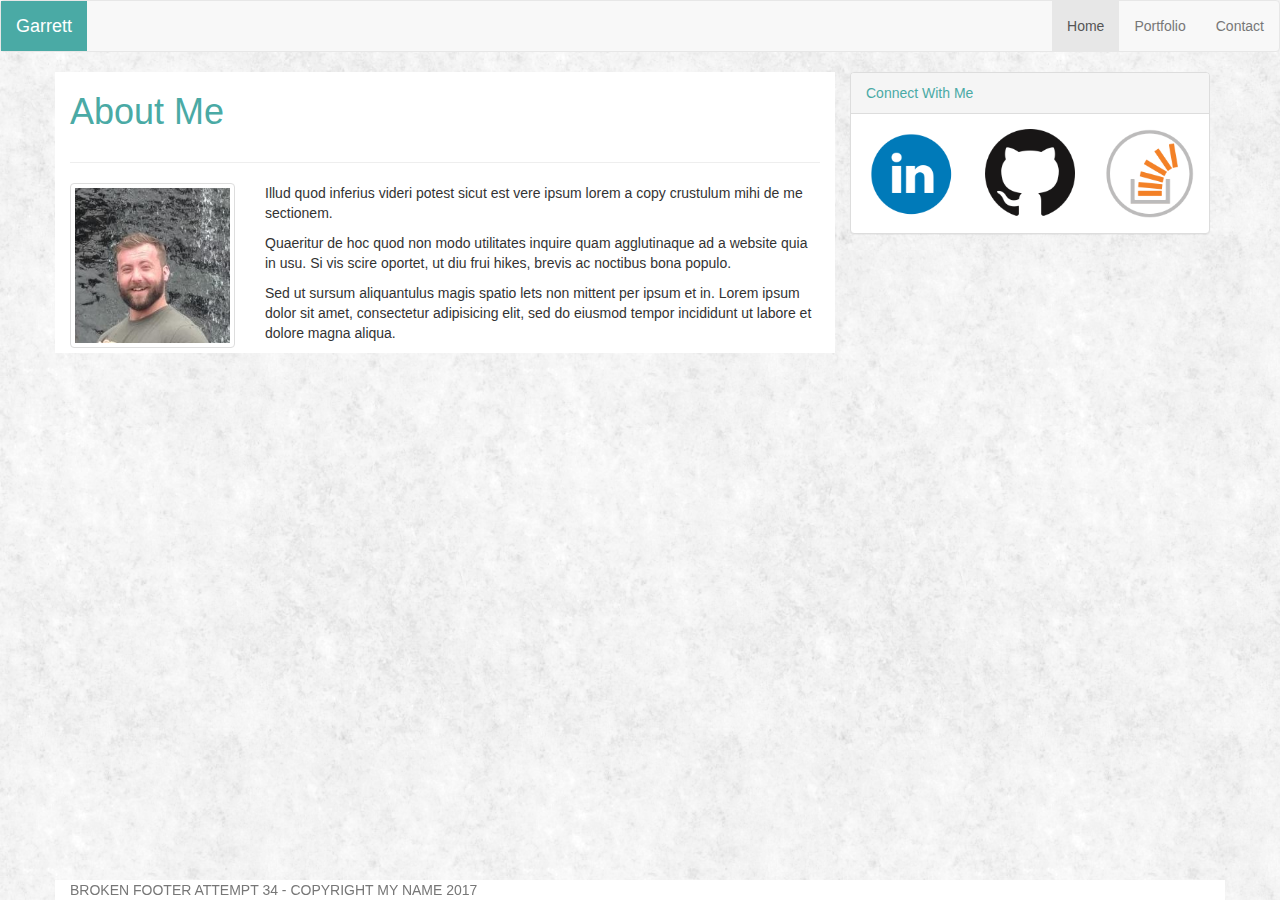
<file: index.html>
<!DOCTYPE html>
<html>
<head>
	<title>Git It</title>
	<link rel="stylesheet" type="text/css" href="assets/css/normalize.css">
	<link rel="stylesheet" href="https://maxcdn.bootstrapcdn.com/bootstrap/3.3.7/css/bootstrap.min.css" integrity="sha384-BVYiiSIFeK1dGmJRAkycuHAHRg32OmUcww7on3RYdg4Va+PmSTsz/K68vbdEjh4u" crossorigin="anonymous">
</head>
<body background="assets/images/snow.png">



<nav class="navbar navbar-default">
  <div class="container-fluid">
    <div class="navbar-header">
      <a class="navbar-brand" href="#" style="background: url(assets/images/teal.png)"><font color=white>Garrett</font></a>
    </div>
    <ul class="nav navbar-nav navbar-right">
      <li class="active"><a href="index.html">Home</a></li>
      <li><a href="portfoliotwo.html">Portfolio</a></li>
      <li><a href="contacttwo.html">Contact</a></li>
    </ul>
  </div>
</nav>

<div class="container">

	<div class="row">
		
		<div class="col-md-8" style="background: url(assets/images/white.png)">
			
			<div class="row">
				<div class="col-md-12">
					<h1><font color=#4AAAA5>About Me</font></h1>
				</div>
			</div>
			<hr>
			<div class="row">
				<div class="col-md-3">
					<img src="assets/images/pic.png"" class="img-thumbnail" alt="Cinque Terre" width="304" height="236">
				</div>
				<div class="col-md-9">
					<p>	Illud quod inferius videri potest sicut est vere ipsum lorem a copy crustulum mihi de me sectionem.
					</p>
					<p>	Quaeritur de hoc quod non modo utilitates inquire quam agglutinaque ad a website quia in usu. Si vis scire oportet, ut diu frui hikes, brevis ac noctibus bona populo.
					</p>
					<p>	Sed ut sursum aliquantulus magis spatio lets non mittent per ipsum et in. Lorem ipsum dolor sit amet, consectetur adipisicing elit, sed do eiusmod tempor incididunt ut labore et dolore magna aliqua. 
					</p>
				</div>
			</div>

		</div>

		<div class="col-md-4">
			
			<div class="panel panel-default">
 				<div class="panel-heading"><font color=#4AAAA5>Connect With Me</font>
 				</div>
  				<div class="panel-body">
				<div class="row">
					<div class="col-md-4">
	  				<a href="https://LinkedIn.com/in/ggruessing">
						<img class="img-responsive" src="assets/images/linkedin.png" alt="LinkedIn">
					</a>
					</div>
					<div class="col-md-4">
					<a href="http://GitHub.com/ggruessing">
						<img class="img-responsive" src="assets/images/github.png" alt="GitHub">
					</a>
					</div>
					<div class="col-md-4">
					<a href="http://StackOverflow.com/users/8075529/ggruessing">
						<img class="img-responsive" src="assets/images/stackoverflow.png" alt="StackOverflow">
					</a>
					</div>
				</div>
  				</div>
			</div>

		</div>

	</div>
</div>
<footer class="footer navbar-fixed-bottom">
      <div class="container" style="background: url(assets/images/white.png)">
     
        <span class="text-muted">BROKEN FOOTER ATTEMPT 34 - COPYRIGHT MY NAME 2017</span>
     
      </div>
	</footer>
</body>
</html>
</file>
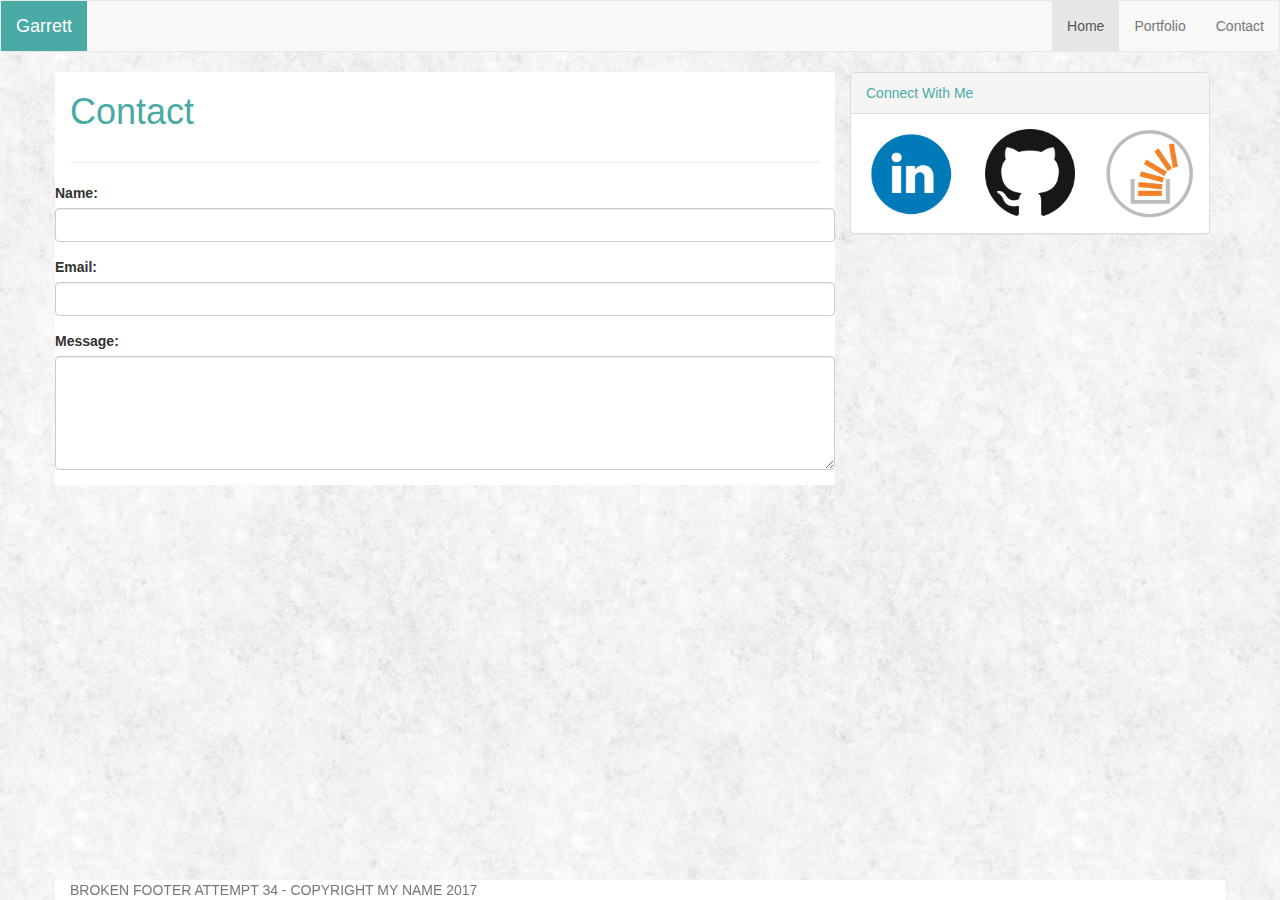
<file: contacttwo.html>
<!DOCTYPE html>
<html>
<head>
	<title>Git It</title>
	<link rel="stylesheet" type="text/css" href="assets/css/normalize.css">
	<link rel="stylesheet" href="https://maxcdn.bootstrapcdn.com/bootstrap/3.3.7/css/bootstrap.min.css" integrity="sha384-BVYiiSIFeK1dGmJRAkycuHAHRg32OmUcww7on3RYdg4Va+PmSTsz/K68vbdEjh4u" crossorigin="anonymous">
</head>
<body background="assets/images/snow.png">



<nav class="navbar navbar-default">
  <div class="container-fluid">
    <div class="navbar-header">
      <a class="navbar-brand" href="#" style="background: url(assets/images/teal.png)"><font color=white>Garrett</font></a>
    </div>
    <ul class="nav navbar-nav navbar-right">
      <li class="active"><a href="index.html">Home</a></li>
      <li><a href="portfoliotwo.html">Portfolio</a></li>
      <li><a href="contacttwo.html">Contact</a></li>
    </ul>
  </div>
</nav>

<div class="container">

	<div class="row">
		
		<div class="col-md-8" style="background: url(assets/images/white.png)">
			
			<div class="row">
				<div class="col-md-12">
					<h1><font color=#4AAAA5>Contact</font></h1>
				</div>
			</div>
			<hr>
			<div class="row">
				<div class="form-group">
  					<label for="usr">Name:</label>
  					<input type="text" class="form-control" id="usr">
				</div>
				<div class="form-group">
  					<label for="pwd">Email:</label>
  					<input type="password" class="form-control" id="pwd">
				</div>
				<div class="form-group">
  					<label for="comment">Message:</label>
  					<textarea class="form-control" rows="5" id="comment"></textarea>
				</div>
				
			</div>

		</div>

		<div class="col-md-4">
			
			<div class="panel panel-default">
 				<div class="panel-heading"><font color=#4AAAA5>Connect With Me</font>
 				</div>
  				<div class="panel-body">
				<div class="row">
					<div class="col-md-4">
	  				<a href="https://LinkedIn.com/in/ggruessing">
						<img class="img-responsive" src="assets/images/linkedin.png" alt="LinkedIn">
					</a>
					</div>
					<div class="col-md-4">
					<a href="http://GitHub.com/ggruessing">
						<img class="img-responsive" src="assets/images/github.png" alt="GitHub">
					</a>
					</div>
					<div class="col-md-4">
					<a href="http://StackOverflow.com/users/8075529/ggruessing">
						<img class="img-responsive" src="assets/images/stackoverflow.png" alt="StackOverflow">
					</a>
					</div>
				</div>
  				</div>
			</div>

		</div>

	</div>
</div>
<footer class="footer navbar-fixed-bottom">
      <div class="container" style="background: url(assets/images/white.png)">
     
        <span class="text-muted">BROKEN FOOTER ATTEMPT 34 - COPYRIGHT MY NAME 2017</span>
     
      </div>
	</footer>
</body>
</html>
</file>
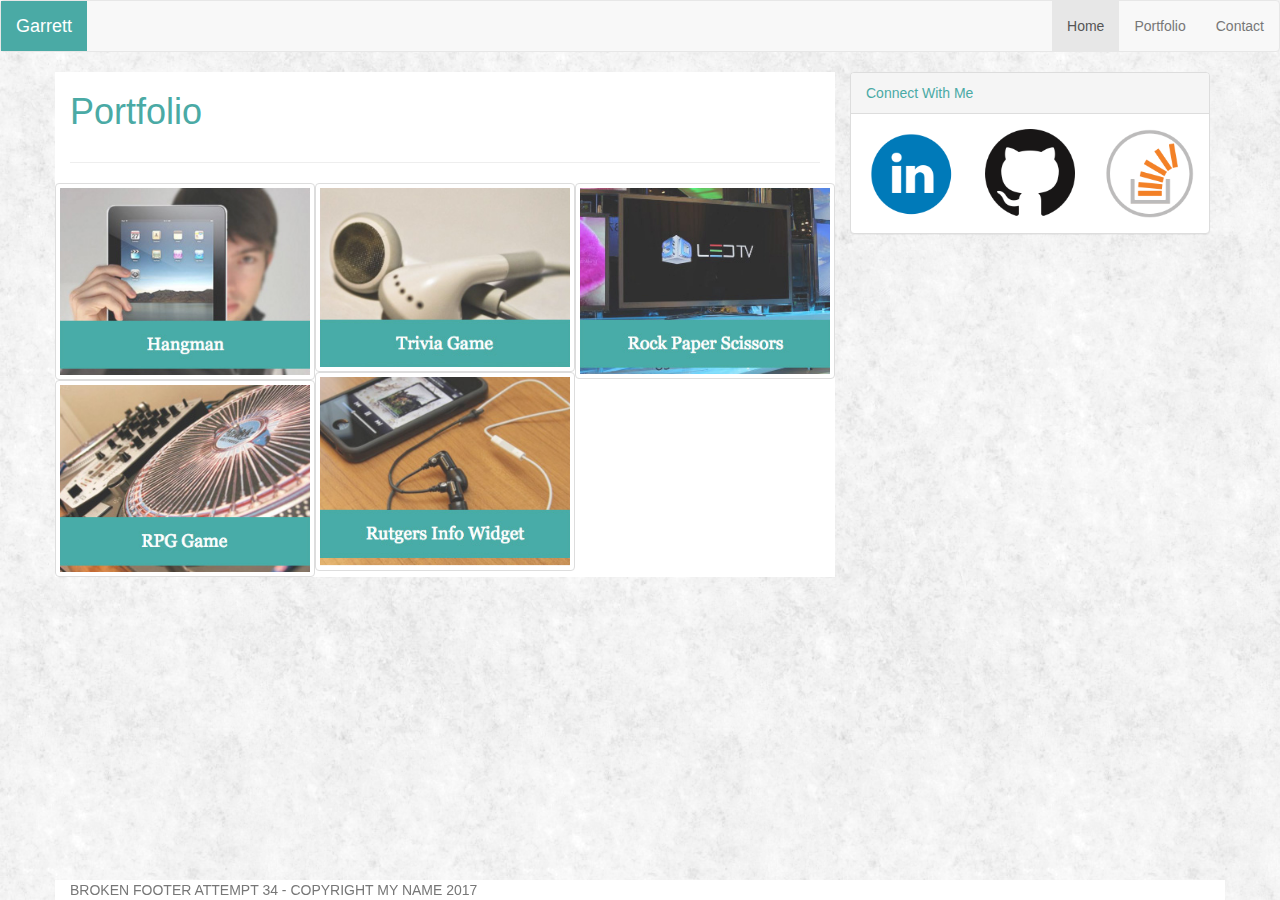
<file: portfoliotwo.html>
<!DOCTYPE html>
<html>
<head>
	<title>Git It</title>
	<link rel="stylesheet" type="text/css" href="assets/css/normalize.css">
	<link rel="stylesheet" href="https://maxcdn.bootstrapcdn.com/bootstrap/3.3.7/css/bootstrap.min.css" integrity="sha384-BVYiiSIFeK1dGmJRAkycuHAHRg32OmUcww7on3RYdg4Va+PmSTsz/K68vbdEjh4u" crossorigin="anonymous">
</head>

<body background="assets/images/snow.png">



<nav class="navbar navbar-default">
  <div class="container-fluid">
    <div class="navbar-header">
      <a class="navbar-brand" href="#" style="background: url(assets/images/teal.png)"><font color=white>Garrett</font></a>
    </div>
    <ul class="nav navbar-nav navbar-right">
      <li class="active"><a href="index.html">Home</a></li>
      <li><a href="portfoliotwo.html">Portfolio</a></li>
      <li><a href="contacttwo.html">Contact</a></li>
    </ul>
  </div>
</nav>

<div class="container">



	<div class="row">
		
		<div class="col-md-8" style="background: url(assets/images/white.png)">
			
			<div class="row">
				<div class="col-md-12">
					<h1><font color=#4AAAA5>Portfolio</font></h1>
				</div>
			</div>
			<hr>
			<div class="row">

				<div class="col-md-4">
					<div class="row">
					<img src="assets/images/hangman.png"" class="img-thumbnail" alt="Cinque Terre" width="304" height="236">
					</div>
					<div class="row">
					<img src="assets/images/RPG.png"" class="img-thumbnail" alt="Cinque Terre" width="304" height="236">
					</div>
				</div>

				<div class="col-md-4">
					<div class="row">
					<img src="assets/images/trivia.png"" class="img-thumbnail" alt="Cinque Terre" width="304" height="236">
					</div>
					<div class="row">
					<img src="assets/images/rutgers.png"" class="img-thumbnail" alt="Cinque Terre" width="304" height="236">
					</div>
				</div>

				<div class="col-md-4">
					<div class="row">
					<img src="assets/images/rockpaper.png"" class="img-thumbnail" alt="Cinque Terre" width="304" height="236">
					</div>
					<div class="row">
					<!-- <img src="assets/images/pic.png"" class="img-thumbnail" alt="Cinque Terre" width="304" height="236"> -->
					</div>
				</div>

			</div>

		</div>

		<div class="col-md-4">
			
			<div class="panel panel-default">
 				<div class="panel-heading"><font color=#4AAAA5>Connect With Me</font>
 				</div>
  				<div class="panel-body">
				<div class="row">
					<div class="col-md-4">
	  				<a href="https://LinkedIn.com/in/ggruessing">
						<img class="img-responsive" src="assets/images/linkedin.png" alt="LinkedIn">
					</a>
					</div>
					<div class="col-md-4">
					<a href="http://GitHub.com/ggruessing">
						<img class="img-responsive" src="assets/images/github.png" alt="GitHub">
					</a>
					</div>
					<div class="col-md-4">
					<a href="http://StackOverflow.com/users/8075529/ggruessing">
						<img class="img-responsive" src="assets/images/stackoverflow.png" alt="StackOverflow">
					</a>
					</div>
				</div>
  				</div>
			</div>

		</div>

	</div>
</div>
</div>

<footer class="footer navbar-fixed-bottom">
      <div class="container" style="background: url(assets/images/white.png)">
     
        <span class="text-muted">BROKEN FOOTER ATTEMPT 34 - COPYRIGHT MY NAME 2017</span>
     
      </div>
	</footer>

</body>

</html>
</file>
